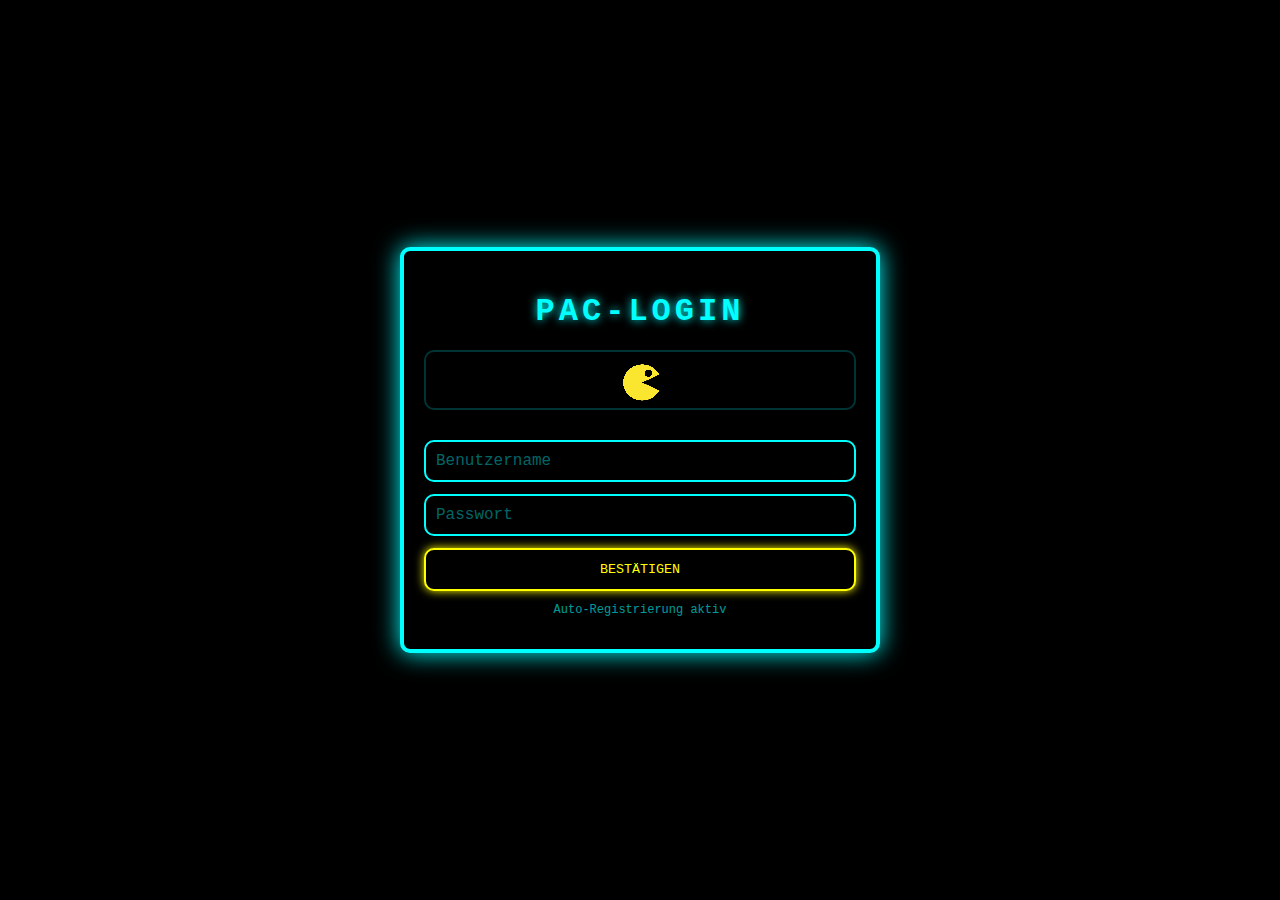
<file: index.html>
<!DOCTYPE html>
<html lang="de">
<head>
    <meta charset="UTF-8">
    <title>Pac-Man Login</title>
    <meta name="viewport" content="width=device-width, initial-scale=1.0">
    <link rel="stylesheet" href="./css/index_style.css">
    <link rel="stylesheet" href="./css/settings.css">
</head>
<body>

<div class="game-frame">

    <h1 class="title">PAC-LOGIN</h1>

    <div class="pacman-area" id="pacmanArea">
        <img src="assets/objects/pacman/pacman_right_open.png" id="pacman" class="pacman" alt="Pacman">
    </div>

    <div class="login-box">
        <input type="text" id="username" placeholder="Benutzername">
        <input type="password" id="password" placeholder="Passwort">
        <button id="loginBtn">BESTÄTIGEN</button>
    </div>

    <p class="hint" id="status">Auto-Registrierung aktiv</p>

</div>

<script src="./javascript/settings.js"></script>
<script src="./javascript/animation.js"></script>
<script type="module" src="./javascript/login.js"></script>
</body>
</html>
</file>
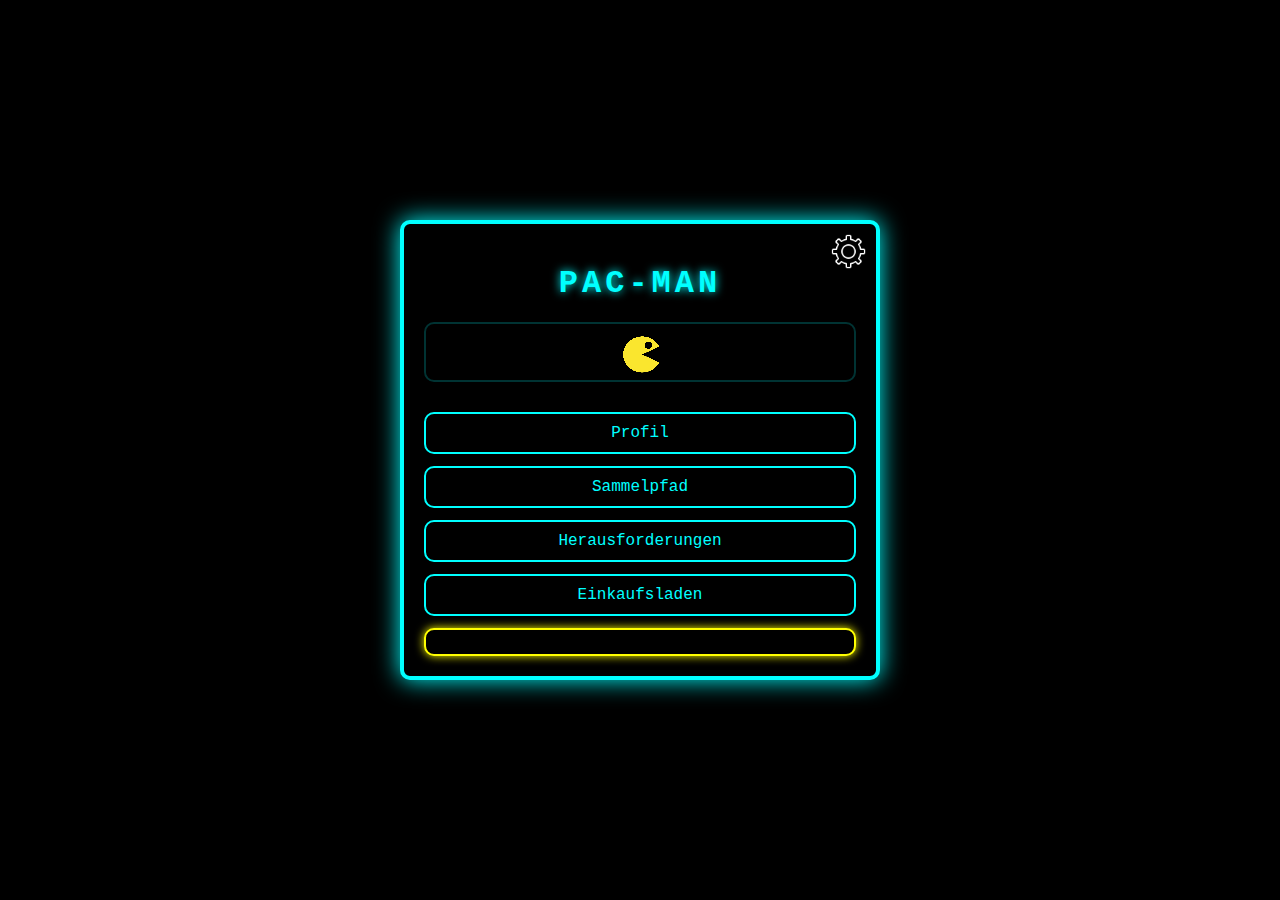
<file: hauptmenue.html>
<!DOCTYPE html>
<html lang="de">
<head>
    <meta charset="UTF-8">
    <title>Pac-Man Arena</title>
    <meta name="viewport" content="width=device-width, initial-scale=1.0">
    <link rel="stylesheet" href="./css/hauptmenue_style.css">
    <link rel="stylesheet" href="./css/settings.css">
</head>
<body>

<div class="game-frame">

    <h1 class="title" id="pageTitle">PAC-MAN </h1>

    <!-- Einstellungen Button oben rechts -->
    <img src="assets/icons/settings.png" id="settingsBtn" alt="Einstellungen" class="settings-btn">


    <div class="pacman-area" id="pacmanArea">
        <!-- PNG PACMAN -->
        <img src="assets/objects/pacman/pacman_right_open.png" id="pacman" class="pacman" alt="Pacman">
    </div>

    <!-- HUB / MENÜ -->
    <div class="hub-menu">

        <button class="hub-btn" id="profileBtn">Profil</button>
        <button class="hub-btn" id="sammelpfadBtn">Sammelpfad</button>
        <button class="hub-btn" id="challengesBtn">Herausforderungen</button>
        <button class="hub-btn" id="shopBtn">Einkaufsladen</button>

        <button class="spiel_starten" id="startGameBtn"></button>

    </div>

</div>

<script src="./javascript/ui.js"></script>
<script src="./javascript/settings.js"></script>
<script src="./javascript/animation.js"></script>

<script src="./javascript/hauptmenue_profil.js"></script>
<script src="./javascript/hauptmenue_spielstarten.js"></script>
<script src="./javascript/hauptmenue_herausforderungen.js"></script>

</body>
</html>
</file>
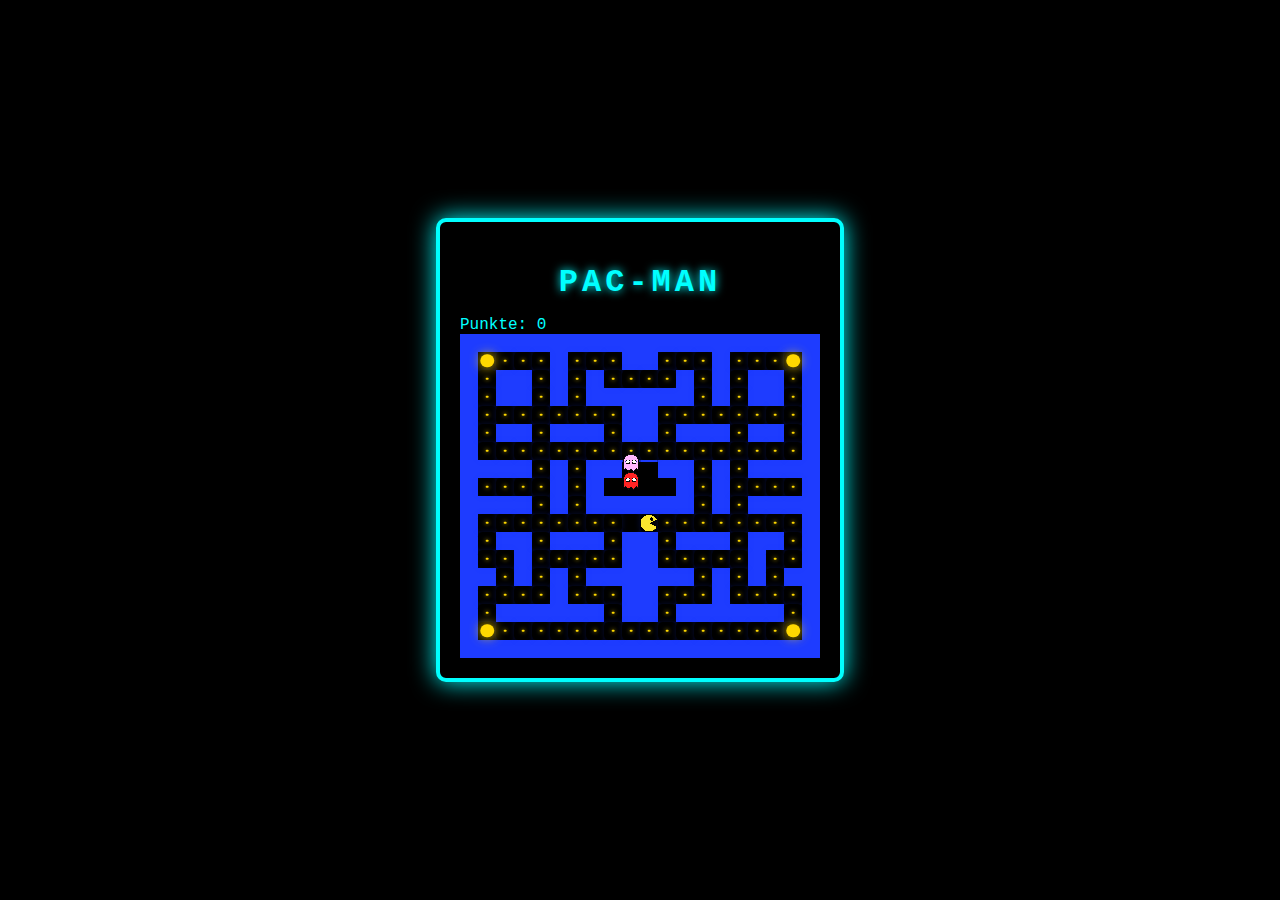
<file: spiel.html>
<!DOCTYPE html>
<html lang="de">
<head>
    <meta charset="UTF-8">
    <title>Pac-Man Arena</title>
    <meta name="viewport" content="width=device-width, initial-scale=1.0">
    <link rel="stylesheet" href="./css/spiel.css">
</head>
<body>

<div class="game-frame">
    <h1 class="title">PAC-MAN</h1>
    <div id="score" class="score">Punkte: 0</div>

    <div id="board" class="board"></div>
</div>


<script src="./javascript/settings.js"></script>

<script type="module" src="./javascript/machaniken.js"></script>
<script src="./javascript/powerup.js"></script>
<script src="./javascript/punkte.js"></script>


</body>
</html>
</file>
<file: css/index_style.css>
* {
    box-sizing: border-box;
    font-family: "Courier New", monospace;
}

body {
    margin: 0;
    background: #000;
    display: flex;
    justify-content: center;
    align-items: center;
    height: 100vh;
    color: #0ff;
}



.game-frame {
    position: relative;
    width: 100%;
    max-width: 480px;
    margin: 0 auto;
    background-color: #000;
    border: 4px solid #0ff;
    border-radius: 10px;
    overflow: hidden;
    padding: 20px;
    box-shadow: 0 0 25px #0ff;
}


.title {
    text-align: center;
    margin-bottom: 20px;
    letter-spacing: 4px;
    text-shadow: 0 0 10px #0ff;
}

/* ================= ANIMATION ================= */

.pacman-area {
    position: relative;
    height: 60px;
    overflow: hidden;
    margin-bottom: 30px;
    border: 2px solid #033;
    border-radius: 10px;
}

/* PNG PACMAN */
.pacman {
    position: absolute;
    width: 40px;
    height: 40px;
    top: 10px;
    left: 0;
    image-rendering: pixelated;
}

/* PUNKTE */
.dot {
    position: absolute;
    width: 6px;
    height: 6px;
    background: #00ffff;
    border-radius: 50%;
    top: 27px;
    box-shadow: 0 0 6px #00ffff;
}

/* GEISTER */
.ghost {
    position: absolute;
    width: 36px;
    top: 12px;
    image-rendering: pixelated;
}

/* ================= LOGIN ================= */

.login-box {
    display: flex;
    flex-direction: column;
    gap: 12px;
}
input {
    transition: transform 0.2s ease, box-shadow 0.2s ease; /* smooth Übergang */
    background: #000;
    border: 2px solid #0ff;
    padding: 10px;
    color: #0ff;
    font-size: 16px;
    border-radius: 10px;
}
input:hover {
    transform: scale(1.025);
    box-shadow: 0 0 8px rgba(0, 255, 255, 0.6); /* optionaler Neon-Effekt */
}


input::placeholder {
    color: #066;
}

button {
    background: #000;
    border: 2px solid yellow;
    color: yellow;
    padding: 12px;
    cursor: pointer;
    box-shadow: 0 0 10px yellow;
    border-radius: 10px;
}

button:hover {
    background: yellow;
    color: #000;
}

.hint {
    text-align: center;
    font-size: 12px;
    opacity: 0.6;
}
</file>
<file: css/settings.css>
/* ---------------- Settings Button ---------------- */
#settingsBtn {
    position: absolute;
    top: 10px;
    right: 10px;
    width: 35px;
    height: 35px;
    cursor: pointer;
    z-index: 1500;
    transition: transform 0.2s ease;
}
#settingsBtn:hover {
    transform: scale(1.1); /* kleiner Hover-Effekt */
}

/* ---------------- Settings Overlay ---------------- */
#settingsOverlay {
    position: fixed;
    top: 0;
    left: 0;
    width: 100%;
    height: 100%;
    background-color: rgba(0, 50, 70, 0.85);
    display: none;
    justify-content: center;
    align-items: center;
    z-index: 2000;
}

/* Box im Overlay */
#settingsBox {
    background-color: rgba(0, 150, 180, 0.9); /* Aqua Neon */
    border: 2px solid #00ffff;
    border-radius: 15px;
    padding: 30px 40px;
    width: 350px;
    max-width: 90%;
    text-align: center;
    box-shadow: 0 0 20px #00ffff;
    color: white;
    font-family: 'Arial', sans-serif;
}

/* Überschrift */
#settingsBox h2 {
    margin-bottom: 20px;
    color: #00ffff;
    text-shadow: 0 0 8px #00ffff;
}

/* Dropdown */
#settingsBox select {
    width: 100%;
    padding: 10px;
    margin: 10px 0 20px 0;
    border-radius: 8px;
    border: none;
    font-size: 16px;
    background-color: rgba(0, 100, 120, 0.8);
    color: white;
    box-shadow: 0 0 5px #00ffff;
}

/* Close Button */
#closeSettings {
    background-color: #00ffff;
    color: #002f3c;
    border: none;
    border-radius: 8px;
    padding: 10px 20px;
    font-size: 16px;
    cursor: pointer;
    transition: 0.2s;
}

#closeSettings:hover {
    background-color: #00e5ff;
    transform: scale(1.05);
}


.settings-section {
    margin-top: 12px;
}

.powerup-options {
    display: flex;
    gap: 20px;
    margin-top: 6px;
}

.checkbox-label {
    display: flex;
    align-items: center;
    gap: 6px;
    cursor: pointer;
}
</file>
<file: css/hauptmenue_style.css>
* {
    box-sizing: border-box;
    font-family: "Courier New", monospace;
}

body {
    margin: 0;
    background: #000;
    display: flex;
    justify-content: center;
    align-items: center;
    height: 100vh;
    color: #0ff;
}



.game-frame {
    position: relative;
    width: 100%;
    max-width: 480px;
    margin: 0 auto;
    background-color: #000;
    border: 4px solid #0ff;
    border-radius: 10px;
    overflow: hidden;
    padding: 20px;
    box-shadow: 0 0 25px #0ff;
}


.title {
    text-align: center;
    margin-bottom: 20px;
    letter-spacing: 4px;
    text-shadow: 0 0 10px #0ff;
}

/* ================= ANIMATION ================= */

.pacman-area {
    position: relative;
    height: 60px;
    overflow: hidden;
    margin-bottom: 30px;
    border: 2px solid #033;
    border-radius: 10px;
}

/* PNG PACMAN */
.pacman {
    position: absolute;
    width: 40px;
    height: 40px;
    top: 10px;
    left: 0;
    image-rendering: pixelated;
}

/* PUNKTE */
.dot {
    position: absolute;
    width: 6px;
    height: 6px;
    background: #00ffff;
    border-radius: 50%;
    top: 27px;
    box-shadow: 0 0 6px #00ffff;
}

/* GEISTER */
.ghost {
    position: absolute;
    width: 36px;
    top: 12px;
    image-rendering: pixelated;
}

/* ================= LOGIN ================= */

.hub-menu {
    display: flex;
    flex-direction: column;
    gap: 12px;
}
.hub-btn {
    transition: transform 0.2s ease, box-shadow 0.2s ease; /* smooth Übergang */
    background: #000;
    border: 2px solid #0ff;
    padding: 10px;
    color: #0ff;
    font-size: 16px;
    border-radius: 10px;
}
.hub-btn:hover {
    transform: scale(1.025);
    box-shadow: 0 0 8px rgba(0, 255, 255, 0.6); /* optionaler Neon-Effekt */
}

.spiel_starten {
    background: #000;
    border: 2px solid yellow;
    color: yellow;
    padding: 12px;
    cursor: pointer;
    box-shadow: 0 0 10px yellow;
    border-radius: 10px;
}

.spiel_starten:hover {
    background: yellow;
    color: #000;
}

.hint {
    text-align: center;
    font-size: 12px;
    opacity: 0.6;
}






/* ===============================
   BOX
================================ */

.start-box {
    width: 90%;
    max-width: 420px;
    background: rgba(0, 90, 140, 0.95);
    border: 2px solid #00ffff;
    border-radius: 12px;
    padding: 25px;
    color: #00ffff;
    font-family: Arial, sans-serif;
    text-align: center;
    box-shadow: 0 0 25px rgba(0, 255, 255, 0.4);
    animation: popIn 0.25s ease-out;
}

.start-box h2 {
    margin-bottom: 20px;
    font-size: 22px;
    text-shadow: 0 0 10px #00ffff;
}

/* ===============================
   FORM ELEMENTE
================================ */

.start-box label {
    display: block;
    margin: 12px 0 6px;
    font-size: 14px;
    text-transform: uppercase;
    letter-spacing: 1px;
}

.start-box select {
    width: 100%;
    padding: 8px;
    background: rgba(0, 40, 70, 0.9);
    border: 2px solid #00ffff;
    border-radius: 6px;
    color: #00ffff;
    font-size: 14px;
    outline: none;
}

.start-box select:focus {
    box-shadow: 0 0 10px #00ffff;
}

/* ===============================
   BUTTONS
================================ */

.start-actions {
    display: flex;
    gap: 12px;
    margin-top: 20px;
}

.start-actions button {
    flex: 1;
    padding: 10px;
    font-size: 14px;
    border-radius: 6px;
    border: 2px solid #00ffff;
    background: rgba(0, 50, 80, 0.9);
    color: #00ffff;
    cursor: pointer;
    transition: all 0.2s ease;
}

.start-actions button:hover {
    background: #00ffff;
    color: #00334d;
    box-shadow: 0 0 12px #00ffff;
}

.start-actions #confirmStart {
    font-weight: bold;
}

/* ===============================
   ANIMATION
================================ */

@keyframes popIn {
    from {
        transform: scale(0.85);
        opacity: 0;
    }
    to {
        transform: scale(1);
        opacity: 1;
    }
}
</file>
<file: css/spiel.css>
/* ===============================
   GLOBAL STYLE (NEON ARCADE)
================================ */
* {
    box-sizing: border-box;
    font-family: "Courier New", monospace;
}

body {
    margin: 0;
    background: #000;
    display: flex;
    justify-content: center;
    align-items: center;
    height: 100vh;
    color: #0ff;
}

/* ===============================
   GAME FRAME
================================ */
.game-frame {
    position: relative;
    background-color: #000;
    border: 4px solid #0ff;
    border-radius: 10px;
    padding: 20px;
    box-shadow: 0 0 25px #0ff;
    overflow: hidden;
    width: fit-content;
    margin: 0 auto;
}

.punkte {
    position: absolute;
    top: 60px;              /* unter dem Titel */
    right: 0;
    transform: translateX(100%);
    margin-right: 15px;

    color: #fff;
    font-size: 20px;
    font-weight: bold;
    font-family: monospace;
    white-space: nowrap;
}

/* ===============================
   TITLE
================================ */
.title {
    text-align: center;
    margin-bottom: 15px;
    letter-spacing: 4px;
    text-shadow: 0 0 10px #0ff;
}

/* ===============================
   BOARD (ORIGINAL PAC-MAN)
================================ */
.board {
    display: grid;
    background: #000;
    margin: 0 auto;
    image-rendering: pixelated;
}

/* ===============================
   GRID CELLS
================================ */

.path {
    position: relative;
}

/* NORMALE PUNKTE */
.dot {
    position: absolute;
    top: 50%;
    left: 50%;
    width: 15%;
    height: 15%;
    transform: translate(-50%, -50%);
    background: #ffd800;
    border-radius: 50%;
    box-shadow: 0 0 4px #ffd800;
}


/* POWER-PELLET */
.powerup {
    position: absolute;
    top: 50%;
    left: 50%;
    width: 75%;
    height: 75%;
    transform: translate(-50%, -50%);
    background: #ffd800;
    border-radius: 50%;
    box-shadow: 0 0 12px #ffd800;
    z-index: 2;
}

/* AUSWAHL / GLOW */
.auswahl {
    /*  background: #ff00ea; */
    position: absolute;
    top: 50%;
    left: 50%;
    transform: translate(-50%, -50%);
    opacity: 0.7;
    width: 50%;   /* optional, besser sichtbar */
    height: 50%;  /* optional, besser sichtbar */
    border-radius: 50%;
    z-index: 10;   /* hoch genug, um über Glow zu liegen */
}


/* WALLS */
.wall {
    background: var(--wall);
}

/* GHOST HOUSE */
.ghost-start {
    display: flex;
    align-items: center;
    justify-content: center;
}

/* GHOST DOOR */
.ghost-door {
    background: #000;
    display: flex;
    align-items: top;
    justify-content: center;
}

.ghost-door::after {
    content: "";
    margin-top: 0px;
    width: 100%;
    height: 15%;
    background: #1e3cff;
    border-radius: 1px;
}

/* ===============================
   REPRODUCTION
================================ */
.ghost-repro-marker {
    background: rgba(255, 0, 0, 0.6);
}



/* ===============================
   WORLD THEMES
================================ */
:root {
    /* Original */
    --original-wall: #1e3cff;
    --original-path: #000;
    --original-dot: #ffd800;
    --original-powerup: #ffd800;

    /* Lava / Feuerwelt */
    --lava-wall: #ff3300;
    --lava-path: #330000;
    --lava-dot: #ffdd66;
    --lava-powerup: #ff8800;

    /* Ice / Frostwelt */
    --ice-wall: #33ccff;
    --ice-path: #001122;
    --ice-dot: #aaffff;
    --ice-powerup: #66ffff;

    /* Forest / Waldwelt */
    --forest-wall: #116611;
    --forest-path: #0a3010;
    --forest-dot: #aaff88;
    --forest-powerup: #55ff33;

    /* Desert / Wüstenwelt */
    --desert-wall: #ccaa33;
    --desert-path: #332211;
    --desert-dot: #fff0aa;
    --desert-powerup: #ffcc66;

    /* Ocean / Ozeanwelt */
    --ocean-wall: #0066cc;
    --ocean-path: #001f33;
    --ocean-dot: #66ccff;
    --ocean-powerup: #33ffff;

    /* Neon / Neonstadt */
    --neon-wall: #ff00ff;
    --neon-path: #000000;
    --neon-dot: #00ffff;
    --neon-powerup: #ff00ff;

    /* Space / Weltraum */
    --space-wall: #4444aa;
    --space-path: #000011;
    --space-dot: #ffffff;
    --space-powerup: #8888ff;

    /* Volcano / Vulkanwelt */
    --volcano-wall: #aa2200;
    --volcano-path: #110000;
    --volcano-dot: #ff8800;
    --volcano-powerup: #ff3300;

    /* Crystal / Kristallwelt */
    --crystal-wall: #88eeff;
    --crystal-path: #001122;
    --crystal-dot: #ccffff;
    --crystal-powerup: #88ffff;

    /* Mystic / Mystische Welt */
    --mystic-wall: #6600cc;
    --mystic-path: #110022;
    --mystic-dot: #cc88ff;
    --mystic-powerup: #aa66ff;


    
    /* Toxic / Giftwelt */
    --toxic-wall: #33aa55;
    --toxic-path: #001a0f;
    --toxic-dot: #88ffbb;
    --toxic-powerup: #55ffaa;

    /* Ruins / Antike Ruinen */
    --ruins-wall: #8b7d6b;
    --ruins-path: #2b241c;
    --ruins-dot: #e6d3a3;
    --ruins-powerup: #ffd27f;

    /* Cyber / Cyberwelt */
    --cyber-wall: #00ffaa;
    --cyber-path: #001010;
    --cyber-dot: #00ffff;
    --cyber-powerup: #00ffcc;

    /* Jungle / Dschungelwelt */
    --jungle-wall: #1f7a1f;
    --jungle-path: #0b2e0b;
    --jungle-dot: #aaff66;
    --jungle-powerup: #66ff33;

    /* Sky / Himmelswelt */
    --sky-wall: #66ccff;
    --sky-path: #e6f7ff;
    --sky-dot: #ffffff;
    --sky-powerup: #ccffff;

    /* Shadow / Schattenwelt */
    --shadow-wall: #222222;
    --shadow-path: #000000;
    --shadow-dot: #bbbbbb;
    --shadow-powerup: #888888;

    /* Factory / Fabrikwelt */
    --factory-wall: #555555;
    --factory-path: #1a1a1a;
    --factory-dot: #ffaa00;
    --factory-powerup: #ffcc33;

    /* Void / Leere */
    --void-wall: #2b0040;
    --void-path: #000000;
    --void-dot: #bb88ff;
    --void-powerup: #aa66ff;

    /* Dream / Traumwelt */
    --dream-wall: #ff99cc;
    --dream-path: #2a001a;
    --dream-dot: #ffd6eb;
    --dream-powerup: #ff66aa;

    /* Abyss / Abgrund */
    --abyss-wall: #001133;
    --abyss-path: #000011;
    --abyss-dot: #6699ff;
    --abyss-powerup: #3366ff;

}

/* ===============================
   BOARD THEME CLASSES
================================ */

/* Original */
.board.theme-original .pacman-start { background: var(--original-path); }
.board.theme-original .wall { background: var(--original-wall); }
.board.theme-original .path { background: var(--original-path); }
.board.theme-original .dot { background: var(--original-dot); box-shadow: 0 0 4px var(--original-dot); }
.board.theme-original .powerup { background: var(--original-powerup); box-shadow: 0 0 12px var(--original-powerup); }
.board.theme-original .ghost-door::after { background: var(--original-wall); }

/* Lava */
.board.theme-lava .pacman-start { background: var(--lava-path); }
.board.theme-lava .wall { background: var(--lava-wall); }
.board.theme-lava .path { background: var(--lava-path); }
.board.theme-lava .dot { background: var(--lava-dot); box-shadow: 0 0 4px var(--lava-dot); }
.board.theme-lava .powerup { background: var(--lava-powerup); box-shadow: 0 0 12px var(--lava-powerup); }
.board.theme-lava .ghost-door::after { background: var(--lava-wall); }

/* Ice */
.board.theme-ice .pacman-start { background: var(--ice-path); }
.board.theme-ice .wall { background: var(--ice-wall); }
.board.theme-ice .path { background: var(--ice-path); }
.board.theme-ice .dot { background: var(--ice-dot); box-shadow: 0 0 4px var(--ice-dot); }
.board.theme-ice .powerup { background: var(--ice-powerup); box-shadow: 0 0 12px var(--ice-powerup); }
.board.theme-ice .ghost-door::after { background: var(--ice-wall); }

/* Forest */
.board.theme-forest .pacman-start { background: var(--forest-path); }
.board.theme-forest .wall { background: var(--forest-wall); }
.board.theme-forest .path { background: var(--forest-path); }
.board.theme-forest .dot { background: var(--forest-dot); box-shadow: 0 0 4px var(--forest-dot); }
.board.theme-forest .powerup { background: var(--forest-powerup); box-shadow: 0 0 12px var(--forest-powerup); }
.board.theme-forest .ghost-door::after { background: var(--forest-wall); }

/* Desert */
.board.theme-desert .pacman-start { background: var(--desert-path); }
.board.theme-desert .wall { background: var(--desert-wall); }
.board.theme-desert .path { background: var(--desert-path); }
.board.theme-desert .dot { background: var(--desert-dot); box-shadow: 0 0 4px var(--desert-dot); }
.board.theme-desert .powerup { background: var(--desert-powerup); box-shadow: 0 0 12px var(--desert-powerup); }
.board.theme-desert .ghost-door::after { background: var(--desert-wall); }

/* Ocean */
.board.theme-ocean .pacman-start { background: var(--ocean-path); }
.board.theme-ocean .wall { background: var(--ocean-wall); }
.board.theme-ocean .path { background: var(--ocean-path); }
.board.theme-ocean .dot { background: var(--ocean-dot); box-shadow: 0 0 4px var(--ocean-dot); }
.board.theme-ocean .powerup { background: var(--ocean-powerup); box-shadow: 0 0 12px var(--ocean-powerup); }
.board.theme-ocean .ghost-door::after { background: var(--ocean-wall); }

/* Neon */
.board.theme-neon .pacman-start { background: var(--neon-path); }
.board.theme-neon .wall { background: var(--neon-wall); }
.board.theme-neon .path { background: var(--neon-path); }
.board.theme-neon .dot { background: var(--neon-dot); box-shadow: 0 0 4px var(--neon-dot); }
.board.theme-neon .powerup { background: var(--neon-powerup); box-shadow: 0 0 12px var(--neon-powerup); }
.board.theme-neon .ghost-door::after { background: var(--neon-wall); }

/* Space */
.board.theme-space .pacman-start { background: var(--space-path); }
.board.theme-space .wall { background: var(--space-wall); }
.board.theme-space .path { background: var(--space-path); }
.board.theme-space .dot { background: var(--space-dot); box-shadow: 0 0 4px var(--space-dot); }
.board.theme-space .powerup { background: var(--space-powerup); box-shadow: 0 0 12px var(--space-powerup); }
.board.theme-space .ghost-door::after { background: var(--space-wall); }

/* Volcano */
.board.theme-volcano .pacman-start { background: var(--volcano-path); }
.board.theme-volcano .wall { background: var(--volcano-wall); }
.board.theme-volcano .path { background: var(--volcano-path); }
.board.theme-volcano .dot { background: var(--volcano-dot); box-shadow: 0 0 4px var(--volcano-dot); }
.board.theme-volcano .powerup { background: var(--volcano-powerup); box-shadow: 0 0 12px var(--volcano-powerup); }
.board.theme-volcano .ghost-door::after { background: var(--volcano-wall); }

/* Crystal */
.board.theme-crystal .pacman-start { background: var(--crystal-path); }
.board.theme-crystal .wall { background: var(--crystal-wall); }
.board.theme-crystal .path { background: var(--crystal-path); }
.board.theme-crystal .dot { background: var(--crystal-dot); box-shadow: 0 0 4px var(--crystal-dot); }
.board.theme-crystal .powerup { background: var(--crystal-powerup); box-shadow: 0 0 12px var(--crystal-powerup); }
.board.theme-crystal .ghost-door::after { background: var(--crystal-wall); }

/* Mystic */
.board.theme-mystic .pacman-start { background: var(--mystic-path); }
.board.theme-mystic .wall { background: var(--mystic-wall); }
.board.theme-mystic .path { background: var(--mystic-path); }
.board.theme-mystic .dot { background: var(--mystic-dot); box-shadow: 0 0 4px var(--mystic-dot); }
.board.theme-mystic .powerup { background: var(--mystic-powerup); box-shadow: 0 0 12px var(--mystic-powerup); }
.board.theme-mystic .ghost-door::after { background: var(--mystic-wall); }



/* Toxic */
.board.theme-toxic .pacman-start { background: var(--toxic-path); }
.board.theme-toxic .wall { background: var(--toxic-wall); }
.board.theme-toxic .path { background: var(--toxic-path); }
.board.theme-toxic .dot { background: var(--toxic-dot); box-shadow: 0 0 4px var(--toxic-dot); }
.board.theme-toxic .powerup { background: var(--toxic-powerup); box-shadow: 0 0 12px var(--toxic-powerup); }
.board.theme-toxic .ghost-door::after { background: var(--toxic-wall); }

/* Ruins */
.board.theme-ruins .pacman-start { background: var(--ruins-path); }
.board.theme-ruins .wall { background: var(--ruins-wall); }
.board.theme-ruins .path { background: var(--ruins-path); }
.board.theme-ruins .dot { background: var(--ruins-dot); box-shadow: 0 0 4px var(--ruins-dot); }
.board.theme-ruins .powerup { background: var(--ruins-powerup); box-shadow: 0 0 12px var(--ruins-powerup); }
.board.theme-ruins .ghost-door::after { background: var(--ruins-wall); }

/* Cyber */
.board.theme-cyber .pacman-start { background: var(--cyber-path); }
.board.theme-cyber .wall { background: var(--cyber-wall); }
.board.theme-cyber .path { background: var(--cyber-path); }
.board.theme-cyber .dot { background: var(--cyber-dot); box-shadow: 0 0 4px var(--cyber-dot); }
.board.theme-cyber .powerup { background: var(--cyber-powerup); box-shadow: 0 0 12px var(--cyber-powerup); }
.board.theme-cyber .ghost-door::after { background: var(--cyber-wall); }

/* Jungle */
.board.theme-jungle .pacman-start { background: var(--jungle-path); }
.board.theme-jungle .wall { background: var(--jungle-wall); }
.board.theme-jungle .path { background: var(--jungle-path); }
.board.theme-jungle .dot { background: var(--jungle-dot); box-shadow: 0 0 4px var(--jungle-dot); }
.board.theme-jungle .powerup { background: var(--jungle-powerup); box-shadow: 0 0 12px var(--jungle-powerup); }
.board.theme-jungle .ghost-door::after { background: var(--jungle-wall); }

/* Sky */
.board.theme-sky .pacman-start { background: var(--sky-path); }
.board.theme-sky .wall { background: var(--sky-wall); }
.board.theme-sky .path { background: var(--sky-path); }
.board.theme-sky .dot { background: var(--sky-dot); box-shadow: 0 0 4px var(--sky-dot); }
.board.theme-sky .powerup { background: var(--sky-powerup); box-shadow: 0 0 12px var(--sky-powerup); }
.board.theme-sky .ghost-door::after { background: var(--sky-wall); }

/* Shadow */
.board.theme-shadow .pacman-start { background: var(--shadow-path); }
.board.theme-shadow .wall { background: var(--shadow-wall); }
.board.theme-shadow .path { background: var(--shadow-path); }
.board.theme-shadow .dot { background: var(--shadow-dot); box-shadow: 0 0 4px var(--shadow-dot); }
.board.theme-shadow .powerup { background: var(--shadow-powerup); box-shadow: 0 0 12px var(--shadow-powerup); }
.board.theme-shadow .ghost-door::after { background: var(--shadow-wall); }

/* Factory */
.board.theme-factory .pacman-start { background: var(--factory-path); }
.board.theme-factory .wall { background: var(--factory-wall); }
.board.theme-factory .path { background: var(--factory-path); }
.board.theme-factory .dot { background: var(--factory-dot); box-shadow: 0 0 4px var(--factory-dot); }
.board.theme-factory .powerup { background: var(--factory-powerup); box-shadow: 0 0 12px var(--factory-powerup); }
.board.theme-factory .ghost-door::after { background: var(--factory-wall); }

/* Void */
.board.theme-void .pacman-start { background: var(--void-path); }
.board.theme-void .wall { background: var(--void-wall); }
.board.theme-void .path { background: var(--void-path); }
.board.theme-void .dot { background: var(--void-dot); box-shadow: 0 0 4px var(--void-dot); }
.board.theme-void .powerup { background: var(--void-powerup); box-shadow: 0 0 12px var(--void-powerup); }
.board.theme-void .ghost-door::after { background: var(--void-wall); }

/* Dream */
.board.theme-dream .pacman-start { background: var(--dream-path); }
.board.theme-dream .wall { background: var(--dream-wall); }
.board.theme-dream .path { background: var(--dream-path); }
.board.theme-dream .dot { background: var(--dream-dot); box-shadow: 0 0 4px var(--dream-dot); }
.board.theme-dream .powerup { background: var(--dream-powerup); box-shadow: 0 0 12px var(--dream-powerup); }
.board.theme-dream .ghost-door::after { background: var(--dream-wall); }

/* Abyss */
.board.theme-abyss .pacman-start { background: var(--abyss-path); }
.board.theme-abyss .wall { background: var(--abyss-wall); }
.board.theme-abyss .path { background: var(--abyss-path); }
.board.theme-abyss .dot { background: var(--abyss-dot); box-shadow: 0 0 4px var(--abyss-dot); }
.board.theme-abyss .powerup { background: var(--abyss-powerup); box-shadow: 0 0 12px var(--abyss-powerup); }
.board.theme-abyss .ghost-door::after { background: var(--abyss-wall); }




/* ===============================
   ROUNDED PATH CELLS WITH GLOW
================================ */
.board .path,
.board .pacman-start {
    border-radius: 25%;
    box-shadow: 0 0 6px rgba(255,255,255,0.2);
}

/* Optionale farbige Glow-Effekte pro Welt */
.board.theme-original .path,
.board.theme-original .pacman-start { box-shadow: 0 0 6px #1e3cff33; }
.board.theme-lava .path,
.board.theme-lava .pacman-start { box-shadow: 0 0 6px #ff330033; }
.board.theme-ice .path,
.board.theme-ice .pacman-start { box-shadow: 0 0 6px #33ccff33; }
.board.theme-forest .path,
.board.theme-forest .pacman-start { box-shadow: 0 0 6px #11661133; }
.board.theme-desert .path,
.board.theme-desert .pacman-start { box-shadow: 0 0 6px #ccaa3333; }
.board.theme-ocean .path,
.board.theme-ocean .pacman-start { box-shadow: 0 0 6px #0066cc33; }
.board.theme-neon .path,
.board.theme-neon .pacman-start { box-shadow: 0 0 6px #ff00ff33; }
.board.theme-space .path,
.board.theme-space .pacman-start { box-shadow: 0 0 6px #4444aa33; }
.board.theme-volcano .path,
.board.theme-volcano .pacman-start { box-shadow: 0 0 6px #aa220033; }
.board.theme-crystal .path,
.board.theme-crystal .pacman-start { box-shadow: 0 0 6px #88eeff33; }
.board.theme-mystic .path,
.board.theme-mystic .pacman-start { box-shadow: 0 0 6px #6600cc33; }


.board.theme-toxic .path,
.board.theme-toxic .pacman-start { box-shadow: 0 0 6px #33aa5533; }
.board.theme-ruins .path,
.board.theme-ruins .pacman-start { box-shadow: 0 0 6px #8b7d6b33; }
.board.theme-cyber .path,
.board.theme-cyber .pacman-start { box-shadow: 0 0 6px #00ffaa33; }
.board.theme-jungle .path,
.board.theme-jungle .pacman-start { box-shadow: 0 0 6px #1f7a1f33; }
.board.theme-sky .path,
.board.theme-sky .pacman-start { box-shadow: 0 0 6px #66ccff33; }
.board.theme-shadow .path,
.board.theme-shadow .pacman-start { box-shadow: 0 0 6px #44444433; }
.board.theme-factory .path,
.board.theme-factory .pacman-start { box-shadow: 0 0 6px #55555533; }
.board.theme-void .path,
.board.theme-void .pacman-start { box-shadow: 0 0 6px #bb88ff33; }
.board.theme-dream .path,
.board.theme-dream .pacman-start { box-shadow: 0 0 6px #ff99cc33; }
.board.theme-abyss .path,
.board.theme-abyss .pacman-start { box-shadow: 0 0 6px #3366ff33; }
</file>
